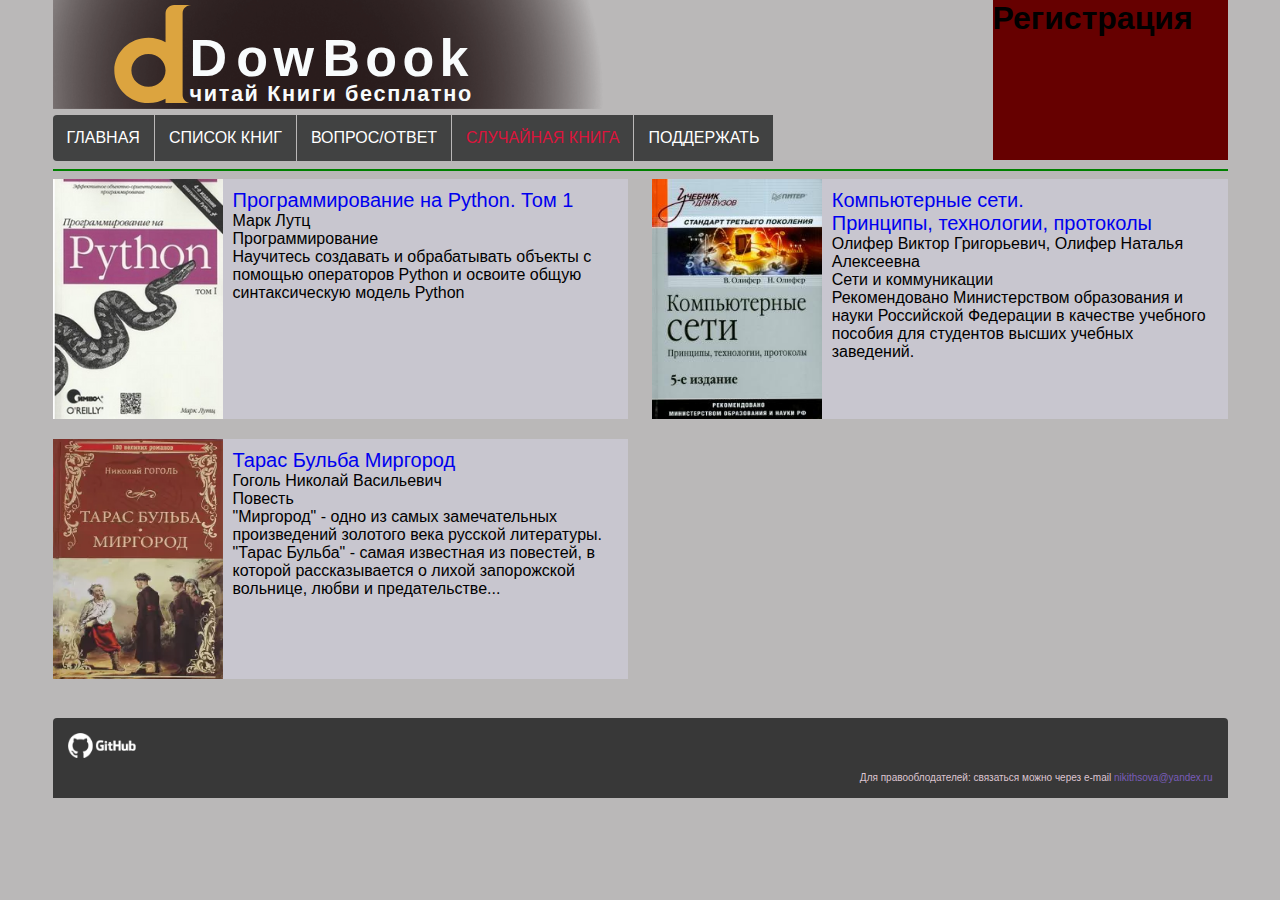
<file: index.html>
<!doctype html>
<html lang="xyz">

<head>
    <meta charset="utf-8">
    <link type="image/svg" sizes="120x120" rel="icon" href="./img/favicon.svg">
    <link rel="stylesheet" href="css/cssmain1.css">
    <title>Книги - BookDow</title>
</head>

<body>
	<div class="content">
		<header>
			<div class="hidden_auth">
				<h1>Регистрация</h1>
				<div class="auth">
					<form class="form_auth" action="/" method="post">
						<div class="input_group">
							<h1>Логин</h1>
							<label for="Логин"></label>
							<input id="login" type="text" name="login" placeholder="Логин или никнейм">
						</div>
						<div class="input_group">
							<h1>Пароль</h1>
							<label for="Пароль"></label>
							<input id="pass" type="password" name="password" placeholder="Пароль">
						</div>
					</form>
					<button class="auth_btn" type="submit" disabled="disabled">ВОЙТИ</button>
					<h1 class="warning">Регистрация пока не доступна</h1>
				</div>
			</div>

			<div class="logo_svg"></div>
			<nav title="К сожалению пока это не работает" class="nav">
				<ul class="main_navigation">
					<li>
						<a id="menu_link1" href="./html/main_page.html" title="На главную">Главная</a>
					</li>
					<li>
						<a id="menu_link2" href="./index.html" title="Все книги">Список книг</a>
					</li>
					<li>
						<a id="menu_link3" href="./html/nav_FAQ.html" title="Ответы на ваши вопросы">Вопрос/Ответ</a>
					</li>
					<li>
						<a id="menu_link4" href="#" class="disable" title="Абсолютно случайная книга из доступных">Случайная
							книга</a>
					</li>
					<li>
						<a id="menu_link5" href="./html/nav_support.html"
						   title="Поддержать чеканной монетой или вашей идеей">Поддержать</a>
					</li>
					<li>

					</li>
				</ul>
			</nav>
		</header>


		<main>
			<div class="tabs_content">
				<div class="preview_block">
					<a href="./html/book_Lutc_Programmirovanie-na-Python-Tom-1.html">
						<img class="preview_image" src="img_book\Lutc_Programmirovanie-na-Python-Tom-1.png"
							 alt="Лутц програмирование на Python 1 том">
					</a>
					<div class="preview_info">
						<a href="./html/book_Lutc_Programmirovanie-na-Python-Tom-1.html" class="preview_title">
							Программирование на Python. Том 1
						</a>
						<ul class="book_info">
							<li>Марк Лутц</li>
							<li>Программирование</li>
							<li title="Исследуете основные встроенные типы объектов Python, такие как числа, списки и словари. Научитесь создавать и обрабатывать объекты с помощью операторов Python и освоите общую синтаксическую модель. Сможете применять функции для устранения избыточности кода и упаковки кода с целью многократного использования.">
								Научитесь создавать и обрабатывать объекты с помощью операторов Python и освоите общую
								синтаксическую модель Python
							</li>
						</ul>
					</div>
				</div>

				<div class="preview_block">
					<a href="./html/book_Olifer_Kompyuternye-seti.html">
						<img class="preview_image" src="img_book\Olifer_Kompyuternye-seti.-OymBw.jpg"
							 alt="Компьютерные сети. Олифер Виктор Григорьевич, Олифер Наталья Алексеевна">
					</a>
					<div class="preview_info">
						<a href="./html/book_Olifer_Kompyuternye-seti.html" class="preview_title">
							Компьютерные сети. </br>Принципы, технологии, протоколы
						</a>
						<ul class="book_info">
							<li class="auther">Олифер Виктор Григорьевич, Олифер Наталья Алексеевна</li>
							<li>Сети и коммуникации</li>
							<li title='Рекомендовано Министерством образования и науки Российской Федерации в качестве учебного пособия для студентов высших учебных заведений, обучающихся по направлению "Информатика и вычислительная техника" и по специальностям "Вычислительные машины, комплексы, системы и сети", "Автоматизированные машины, комплексы, системы и сети", "Программное обеспечение вычислительной техники и автоматизированных систем'>
								Рекомендовано Министерством образования и науки Российской Федерации в качестве учебного
								пособия для студентов высших учебных заведений.
							</li>
						</ul>
					</div>
				</div>

				<div class="preview_block">
					<a href="./html/book_nikolaj_vasilevich_gogol-taras_bulba.html">
						<img class="preview_image" src="img_book/nikolaj_vasilevich_gogol-taras_bulba.webp"
							 alt="Тарас Бульба Николай Васильевич Гоголь">
					</a>
					<div class="preview_info">
						<a href="./html/book_nikolaj_vasilevich_gogol-taras_bulba.html" class="preview_title">
							Тарас Бульба Миргород
						</a>
						<ul class="book_info">
							<li>Гоголь Николай Васильевич</li>
							<li>Повесть</li>
							<li title='Сборник повестей Николая Васильевича Гоголя (1809-1852) "Миргород" - одно из самых замечательных произведений золотого века русской литературы. "Тарас Бульба" - самая известная из повестей, в которой рассказывается о лихой запорожской вольнице, любви и предательстве, о долге и чести, а также о том, ради чего русскому человеку и жизнь не жалко отдать, - о любви к своей родной земле...'>
								"Миргород" - одно из самых замечательных произведений золотого века русской литературы.
								"Тарас Бульба" - самая известная из повестей, в которой рассказывается о лихой
								запорожской
								вольнице, любви и предательстве...
							</li>
						</ul>
					</div>
				</div>


				<!--
				<div class="preview-block">
					<a href="Ссылка">
						<img src="Облошка" alt="" class="preview_image">
					</a>
					<div class="book_info">
						<a href="ссылка">Название</a>
						<ul class="book_info">
							<li>Автор</li>
							<li>Жанр</li>
							<li>Описание
							<li>
						</ul>
					</div>
				</div>
	-->

			</div>
		</main>

		<footer class="foot">
			<div class="footer_left">
				<a href="https://github.com/SoVa-nik/SoVa-nik.github.io"><img src="./img/github.png" alt="github"
																			  class="gitimg"></a>
			</div>

			<div class="footer_right">
					<span>Для правооблодателей: связаться можно через e-mail
						<a class="email_foot"
						   href="mailto:nikithsova@yandex.ru?subject= BookDow От правооблодателей !Important">
							nikithsova@yandex.ru
						</a>
					</span>
			</div>
		</footer>

	</div>
</body>

</html>
</file>
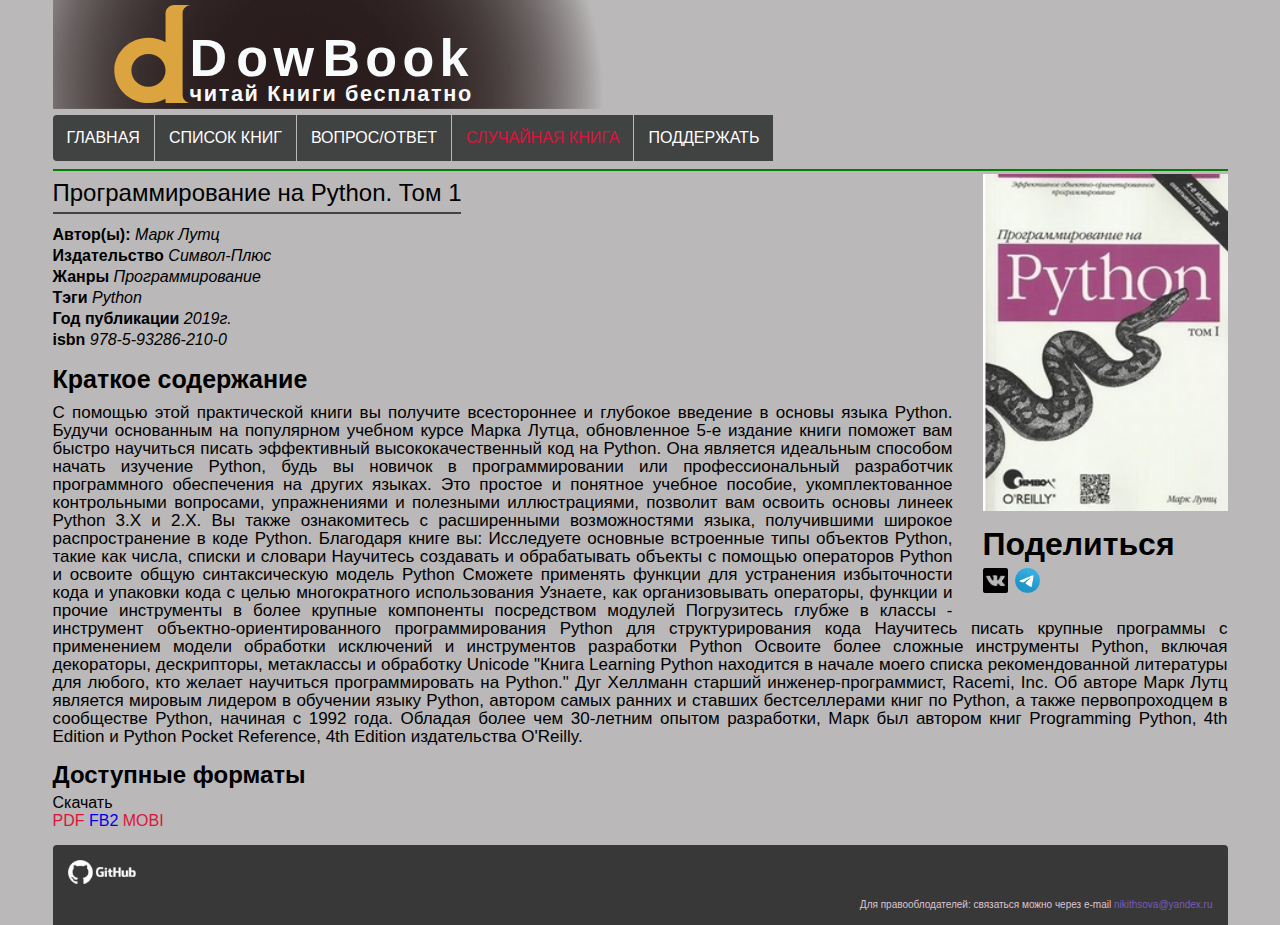
<file: html/book_Lutc_Programmirovanie-na-Python-Tom-1.html>
<!doctype html>
<html>

<head>
	<meta charset="utf-8">
	<link type="image/svg" sizes="120x120" rel="icon" href="../img/favicon.svg">
	<link rel="stylesheet" href="../css/cssmain1.css">
	<link rel="preconnect" href="https://fonts.gstatic.com">
	<link rel="preconnect" href="https://fonts.gstatic.com">
<link href="https://fonts.googleapis.com/css2?family=Comfortaa:wght@300;400;500;600;700&display=swap" rel="stylesheet">
	<title>BookDow - Программирование на Python. Том 1</title>
</head>

<body>
	<div class="content">
		<div class="logo_svg"></div>
		<header>
			<nav title="К сожалению пока это не работает" class="nav">
				<ul class="main_navigation">
					<li>
						<a href="./main_page.html" id="menu_link1" title="На главную">Главная</a>
					</li>
					<li>
						<a href="../index.html" id="menu_link2" title="Все книги">Список книг</a>
					</li>
					<li>
						<a href="./nav_FAQ.html" id="menu_link3" title="Ответы на ваши вопросы">Вопрос/Ответ</a>
					</li>
					<li>
						<a href="#" id="menu_link4" class="disable" title="Абсолютно случайная книга из доступных" class="disable">Случайная книга</a>
					</li>
					<li>
						<a href="./nav_support.html" title="Поддержать чеканной монетой или вашей идеей" id="menu_link5">Поддержать</a>
					</li>
				</ul>
			</nav>
		</header>
		<div class="book_detail">
			<div class="book_cover">
				<img src="../img_book/Lutc_Programmirovanie-na-Python-Tom-1.png" alt="Марк Лутц">
				<h1>Поделиться</h1>
				<div class="share">
					<a href='https://vkontakte.ru/share.php?url=https://sova-nik.github.io/html/book_Lutc_Programmirovanie-na-Python-Tom-1.html' target='_blank'>
						<img src='../img/share_vk.png' border='0' width='10' height='10' alt='Vk_shere' title='Поделиться ВКонтакте'>
					</a>
					<a href='https://t.me/share/url?url=https://sova-nik.github.io/html/book_Lutc_Programmirovanie-na-Python-Tom-1.html&text=Книга Программирование на Python. Том 1' target='_blank'>
						<img src='../img/share_tg.png' border='0' width='10' height='10' alt='Telegram_shere' title='Поделиться Telegram'>
					</a>
				</div>
			</div>
			<div class="book_name">Программирование на Python. Том 1</div>
			<ul class="book_info">
				<li class="categories-list">
					<span class="row_title"><b>Автор(ы): </b></span>
					<span class="row_content">Марк Лутц</span>
				</li>
				<li class="categories-list">
					<span class="row_title"><b>Издательство</b></span>
					<span class="row_content">Символ-Плюс</span>
				</li>
				<li class="categories-list">
					<span class="row_title"><b>Жанры</b></span>
					<span class="row_content">Программирование</span>
				</li>
				<li class="categories-list">
					<span class="row_title"><b>Тэги</b></span>
					<span class="row_content">Python</span>
				</li>
				<li class="categories-list">
					<span class="row_title"><b>Год публикации</b></span>
					<span class="row_content">2019г.</span>
				</li>
				<li class="categories-list">
					<span class="row_title"><b>isbn</b></span>
					<span class="row_content">978-5-93286-210-0</span>
				</li>
			</ul>
			<div class="book_summary">
				<h1>Краткое содержание</h1>
				<div class="book_text">
					С помощью этой практической книги вы получите всестороннее и глубокое введение в основы языка Python. Будучи основанным на популярном учебном курсе Марка Лутца, обновленное 5-е издание книги поможет вам быстро научиться писать эффективный
					высококачественный код на Python. Она является идеальным способом начать изучение Python, будь вы новичок в программировании или профессиональный разработчик программного обеспечения на других языках.
					Это простое и понятное учебное пособие, укомплектованное контрольными вопросами, упражнениями и полезными иллюстрациями, позволит вам освоить основы линеек Python 3.X и 2.X. Вы также ознакомитесь с расширенными возможностями языка,
					получившими широкое распространение в коде Python.
					Благодаря книге вы:
					Исследуете основные встроенные типы объектов Python, такие как числа, списки и словари
					Научитесь создавать и обрабатывать объекты с помощью операторов Python и освоите общую синтаксическую модель Python
					Сможете применять функции для устранения избыточности кода и упаковки кода с целью многократного использования
					Узнаете, как организовывать операторы, функции и прочие инструменты в более крупные компоненты посредством модулей
					Погрузитесь глубже в классы - инструмент объектно-ориентированного программирования Python для структурирования кода
					Научитесь писать крупные программы с применением модели обработки исключений и инструментов разработки Python
					Освоите более сложные инструменты Python, включая декораторы, дескрипторы, метаклассы и обработку Unicode
					"Книга Learning Python находится в начале моего списка рекомендованной литературы для любого, кто желает научиться программировать на Python."
					Дуг Хеллманн
					старший инженер-программист, Racemi, Inc.
					Об авторе
					Марк Лутц является мировым лидером в обучении языку Python, автором самых ранних и ставших бестселлерами книг по Python, а также первопроходцем в сообществе Python, начиная с 1992 года.
					Обладая более чем 30-летним опытом разработки, Марк был автором книг Programming Python, 4th Edition и Python Pocket Reference, 4th Edition издательства O'Reilly.
				</div>
			</div>

		</div>
		<div class="book_download">
			<h2 style="margin: 15px 0 5px 0;">Доступные форматы</h2>
			Скачать
			<br>
			<tbody>
				<tr>
					<td>
						<a href="#" download class="disable">PDF</a>
					</td>
					<td>
						<a href="../download_book/Lutc_Programmirovanie-na-Python-Tom-1.MS8gOQ.507883.fb2" download>FB2</a>
					</td>
					<td>
						<a href="#" download class="disable">MOBI</a>
					</td>
				</tr>
			</tbody>
		</div>
	</div>
	<footer class="foot">
		<div class="footer_left">
			<a href="https://github.com/SoVa-nik/SoVa-nik.github.io"><img src="../img/github.png" alt="github" class="gitimg"></a>
		</div>

		<div class="footer_right">
			<span>Для правооблодателей: связаться можно через e-mail
				<a class="email_foot" href="mailto:nikithsova@yandex.ru?subject= BookDow От правооблодателей !Important">
					nikithsova@yandex.ru
				</a>
			</span>
		</div>
	</footer>
</body>

</html>
</file>
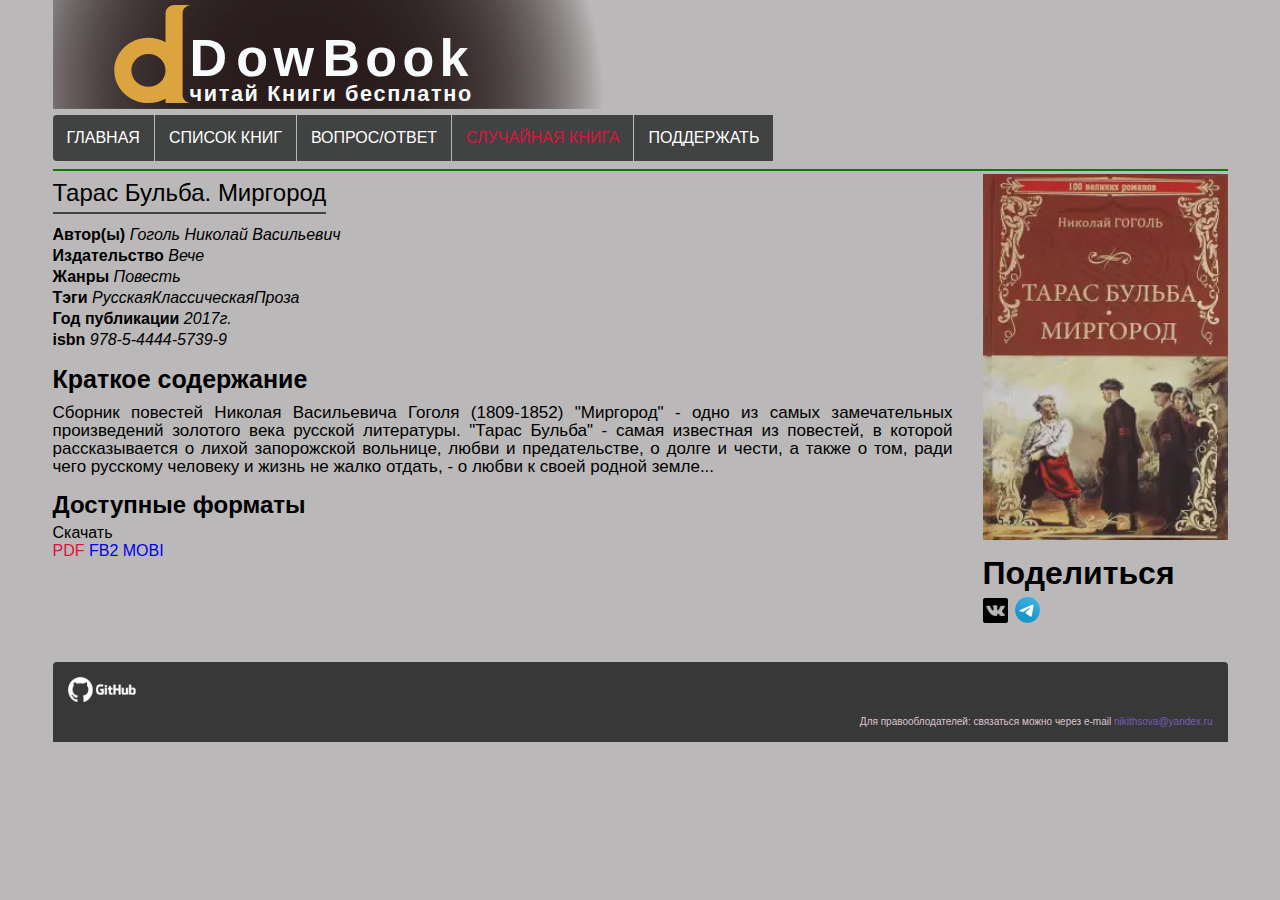
<file: html/book_nikolaj_vasilevich_gogol-taras_bulba.html>
<!doctype html>
<html>

<head>
	<meta charset="utf-8">
	<link type="image/svg" sizes="120x120" rel="icon" href="../img/favicon.svg">
	<link rel="stylesheet" href="../css/cssmain1.css">
	<title>BookDow - Тарас Бульба. Миргород</title>
</head>

<body>
	<div class="logo_svg"></div>
	<header>
		<nav title="К сожалению пока это не работает" class="nav">
			<ul class="main_navigation">
				<li>
					<a href="./main_page.html" id="menu_link1" title="На главную">Главная</a>
				</li>
				<li>
					<a href="../index.html" id="menu_link2" title="Все книги">Список книг</a>
				</li>
				<li>
					<a href="./nav_FAQ.html" id="menu_link3" title="Ответы на ваши вопросы">Вопрос/Ответ</a>
				</li>
				<li>
					<a href="#" id="menu_link4" class="disable" title="Абсолютно случайная книга из доступных">Случайная книга</a>
				</li>
				<li>
					<a href="./nav_support.html" title="Поддержать чеканной монетой или вашей идеей" id="menu_link5">Поддержать</a>
				</li>
			</ul>
		</nav>
	</header>
	<main class="content">
		<div class="book_detail">
			<aside class="book_cover">
				<img src="../img_book/nikolaj_vasilevich_gogol-taras_bulba.webp" alt="nikolaj_vasilevich_gogol-taras_bulba">
				<h1>Поделиться</h1>
				<div class="share">
					<a href='https://vkontakte.ru/share.php?url=https://sova-nik.github.io/html/book_nikolaj_vasilevich_gogol-taras_bulba.html' target='_blank'>
						<img src='../img/share_vk.png' border='0' width='10' height='10' alt='Vk_shere' title='Поделиться ВКонтакте'>
					</a>
					<a href='https://t.me/share/url?url=https://sova-nik.github.io/html/book_nikolaj_vasilevich_gogol-taras_bulba.html=Книга Тарас Бульба. Миргород' target='_blank'>
						<img src='../img/share_tg.png' border='0' width='10' height='10' alt='Telegram_shere' title='Поделиться Telegram'>
					</a>
				</div>
			</aside>
			<div class="book_name">Тарас Бульба. Миргород</div>
			<ul class="book_info">
				<li class="categories-list">
					<span class="row_title"><b>Автор(ы)</b></span>
					<span class="row_content">Гоголь Николай Васильевич</span>
				</li>
				<li class="categories-list">
					<span class="row_title"><b>Издательство</b></span>
					<span class="row_content">Вече</span>
				</li>
				<li class="categories-list">
					<span class="row_title"><b>Жанры</b></span>
					<span class="row_content">Повесть</span>
				</li>
				<li class="categories-list">
					<span class="row_title"><b>Тэги</b></span>
					<span class="row_content">РусскаяКлассическаяПроза</span>
				</li>
				<li class="categories-list">
					<span class="row_title"><b>Год публикации</b></span>
					<span class="row_content">2017г.</span>
				</li>
				<li class="categories-list">
					<span class="row_title"><b>isbn</b></span>
					<span class="row_content">978-5-4444-5739-9</span>
				</li>
			</ul>
			<div class="book_summary">
				<h1>Краткое содержание</h1>
				<div class="book_text">
					Сборник повестей Николая Васильевича Гоголя (1809-1852) "Миргород" - одно из самых замечательных произведений золотого века русской литературы. "Тарас Бульба" - самая известная из повестей, в которой рассказывается о лихой запорожской
					вольнице, любви и предательстве, о долге и чести, а также о том, ради чего русскому человеку и жизнь не жалко отдать, - о любви к своей родной земле...
				</div>
			</div>
		</div>
		<div class="book_download">
			<h2 style="margin: 15px 0 5px 0;">Доступные форматы</h2>
			Скачать
			<br>
			<tbody>
				<tr>
					<td>
						<a href="#" download class="disable">PDF</a>
					</td>
					<td>
						<a href="../download_book/Gogol_Mirgorod_2_Taras-Bulba.M9cI9Q.137565.fb2" download>FB2</a>
					</td>
					<td>
						<a href="../download_book/nikolaj_vasilevich_gogol-taras_bulba-1491929905.mobi" download>MOBI</a>
					</td>
				</tr>
			</tbody>
		</div>
	</main>
	<footer class="foot">
		<div class="footer_left">
			<a href="https://github.com/SoVa-nik/SoVa-nik.github.io"><img src="../img/github.png" alt="github" class="gitimg"></a>
		</div>

		<div class="footer_right">
			<span>Для правооблодателей: связаться можно через e-mail
				<a class="email_foot" href="mailto:nikithsova@yandex.ru?subject= BookDow От правооблодателей !Important">
					nikithsova@yandex.ru
				</a>
			</span>
		</div>
	</footer>

</body>

</html>
</file>
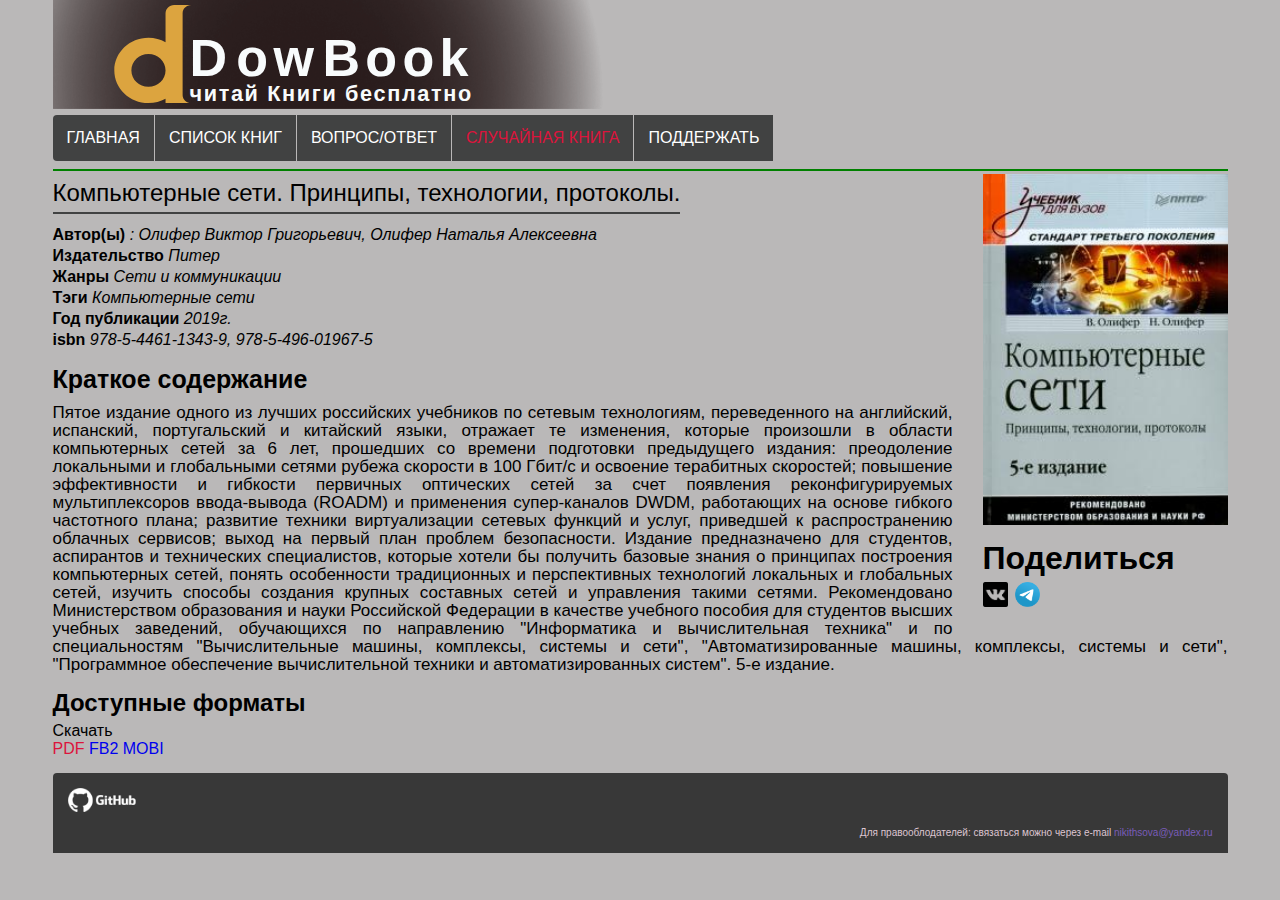
<file: html/book_Olifer_Kompyuternye-seti.html>
<!doctype html>
<html>

<head>
	<meta charset="utf-8">
	<link type="image/svg" sizes="120x120" rel="icon" href="../img/favicon.svg">
	<link rel="stylesheet" href="../css/cssmain1.css">
	<title>BookDow - Компьютерные сети. Принципы, технологии, протоколы.</title>
</head>

<body>
	<div class="content">
		<div class="logo_svg"></div>
		<header>
			<nav title="К сожалению пока это не работает" class="nav">
				<ul class="main_navigation">
					<li>
						<a href="./main_page.html" id="menu_link1" title="На главную">Главная</a>
					</li>
					<li>
						<a href="../index.html" id="menu_link2" title="Все книги">Список книг</a>
					</li>
					<li>
						<a href="./nav_FAQ.html" id="menu_link3" title="Ответы на ваши вопросы">Вопрос/Ответ</a>
					</li>
					<li>
						<a href="#" id="menu_link4" class="disable" title="Абсолютно случайная книга из доступных" class="disable">Случайная книга</a>
					</li>
					<li>
						<a href="./nav_support.html" title="Поддержать чеканной монетой или вашей идеей" id="menu_link5">Поддержать</a>
					</li>
				</ul>
			</nav>
		</header>
		<div class="book_detail">
			<div class="book_name">Компьютерные сети. Принципы, технологии, протоколы.</div>
			<div class="book_cover">
				<img src="../img_book/Olifer_Kompyuternye-seti.-OymBw.jpg" alt="Olifer_Kompyuternye-seti">
				<h1>Поделиться</h1>
				<div class="share">
					<a href='https://vkontakte.ru/share.php?url=https://sova-nik.github.io/html/book_Olifer_Kompyuternye-seti.htmlhttps://sova-nik.github.io/html/book_Olifer_Kompyuternye-seti.html' target='_blank'>
						<img src='../img/share_vk.png' border='0' width='10' height='10' alt='Vk_shere' title='Поделиться ВКонтакте'>
					</a>
					<a href='https://t.me/share/url?url=https://sova-nik.github.io/html/book_Olifer_Kompyuternye-seti.html=Книга Компьютерные сети. Принципы, технологии, протоколы.' target='_blank'>
						<img src='../img/share_tg.png' border='0' width='10' height='10' alt='Telegram_shere' title='Поделиться Telegram'>
					</a>
				</div>
			</div>
			<ul class="book_info">
				<li class="categories-list">
					<span class="row_title"><b>Автор(ы)</b></span>
					<span class="row_content">: Олифер Виктор Григорьевич, Олифер Наталья Алексеевна</span>
				</li>
				<li class="categories-list">
					<span class="row_title"><b>Издательство</b></span>
					<span class="row_content">Питер</span>
				</li>
				<li class="categories-list">
					<span class="row_title"><b>Жанры</b></span>
					<span class="row_content">Сети и коммуникации</span>
				</li>
				<li class="categories-list">
					<span class="row_title"><b>Тэги</b></span>
					<span class="row_content">Компьютерные сети</span>
				</li>
				<li class="categories-list">
					<span class="row_title"><b>Год публикации</b></span>
					<span class="row_content">2019г.</span>
				</li>
				<li class="categories-list">
					<span class="row_title"><b>isbn</b></span>
					<span class="row_content">978-5-4461-1343-9, 978-5-496-01967-5 </span>
				</li>
			</ul>
				<div class="book_summary">
					<h1>Краткое содержание</h1>
					<div class="book_text">
						Пятое издание одного из лучших российских учебников по сетевым технологиям, переведенного на английский, испанский, португальский и китайский языки, отражает те изменения, которые произошли в области компьютерных сетей за 6 лет, прошедших
						со времени подготовки предыдущего издания: преодоление локальными и глобальными сетями рубежа скорости в 100 Гбит/c и освоение терабитных скоростей; повышение эффективности и гибкости первичных оптических сетей за счет появления
						реконфигурируемых мультиплексоров ввода-вывода (ROADM) и применения супер-каналов DWDM, работающих на основе гибкого частотного плана; развитие техники виртуализации сетевых функций и услуг, приведшей к распространению облачных сервисов;
						выход на первый план проблем безопасности.
						Издание предназначено для студентов, аспирантов и технических специалистов, которые хотели бы получить базовые знания о принципах построения компьютерных сетей, понять особенности традиционных и перспективных технологий локальных и
						глобальных сетей, изучить способы создания крупных составных сетей и управления такими сетями.
						Рекомендовано Министерством образования и науки Российской Федерации в качестве учебного пособия для студентов высших учебных заведений, обучающихся по направлению "Информатика и вычислительная техника" и по специальностям "Вычислительные
						машины, комплексы, системы и сети", "Автоматизированные машины, комплексы, системы и сети", "Программное обеспечение вычислительной техники и автоматизированных систем".
						5-е издание.
					</div>
				</div>

			</div>

		<div class="book_download">
			<h2 style="margin: 15px 0 5px 0;">Доступные форматы</h2>
			Скачать
			<br>
			<tbody>
				<tr>
					<td>
						<a href="#" download class="disable">PDF</a>
					</td>
					<td>
						<a href="../download_book/Olifer_Kompyuternye-seti.-OymBw.478095.fb2" download>FB2</a>
					</td>
					<td>
						<a href="../download_book/v_g_olifer-kompyuternie_seti-1497982573.mobi" download>MOBI</a>
					</td>
				</tr>
			</tbody>

		</div>
	</div>
	<footer class="foot">
		<div class="footer_left">
			<a href="https://github.com/SoVa-nik/SoVa-nik.github.io"><img src="../img/github.png" alt="github" class="gitimg"></a>
		</div>

		<div class="footer_right">
			<span>Для правооблодателей: связаться можно через e-mail
				<a class="email_foot" href="mailto:nikithsova@yandex.ru?subject= BookDow От правооблодателей !Important">
					nikithsova@yandex.ru
				</a>
			</span>
		</div>
	</footer>

</body>

</html>
</file>
<file: css/cssmain1.css>
/* All page */
* {
    box-sizing: border-box;
    margin: 0;
    padding: 0;
    border: none;
    outline: none;
    list-style: none;
    text-decoration: none;
    height: auto;
}

body {
    min-width: 1175px;
    max-width: 1175px;
    margin: 0 auto;
    background-color: rgb(186, 184, 184);
    font-family: open sans, sans-serif;
	font-size: 16px;
    display: block;
}

a {
    text-decoration: none;

}

ul li {
    list-style-type: none;
}

/* Messenge about not working block*/
.warning {
    font-size: 16px;
    color: #ff3ee7;
    padding: 5px;
    margin: 5px 0;
}


/* logotype All page*/
.logo_svg {
    height: 115px;
    width: 80%;
	float: left;
    background: url(../img/header.svg) no-repeat;
    border-bottom-left-radius: 4px;
}

/* Menu navigation All page*/
.nav {
	width: 80%;
	float: left;
    margin: 0;
    padding: 0;

}

.main_navigation {
    margin: 0;
    padding: 0;
    display: flex;
    flex-grow: 1;
    list-style: none;
    width: 722px;
    height: 46px
}

.main_navigation li {
    margin: 0;
    padding: 0;
}

.main_navigation a {
    display: block;
    text-decoration: none;
    font-size: 16px;
    color: white;
    max-height: 50px;
    padding: 14px;
    text-transform: uppercase;
}

#menu_link1 {
    background-color: #414242;
    margin-right: 1px;
    border-top-left-radius: 4px;
    border-bottom-left-radius: 4px;
}

#menu_link2,
#menu_link3,
#menu_link4,
#menu_link5 {
    background-color: #414242;
    margin-right: 1px;
}

#menu_link1:hover,
#menu_link2:hover,
#menu_link3:hover,
#menu_link4:hover,
#menu_link5:hover {
    background-color: #6c5834;
    cursor: pointer;
}

.nav::after {
    content: '';
    display: block;
    height: 2px;
    background: green;
    margin-top: 8px;
    margin-bottom: 8px;
    width: 1175px;
}


/*auth*/
.hidden_auth {
    position: relative;
    background-color: #660000;
    float: right;
    width: 20%;
    height: 160px;
}

.auth {
    position: absolute;
    top: 0;
    left: 0;
    height: 170px;
    display: none;
    background-color: rgb(186, 184, 184);
}

.hidden_auth:hover .auth {
    display: block;
}

.input_group h1 {

}


/* content */

/* content All page*/
.content {
    display: table-cell;
    max-height: 1175px;
    /* margin-bottom:200px; */
}

/* main_page.html */
.soon {
    font-family: gaze, times new roman, serif;
    font-size: 16em;
    text-align: center;
}

.gif {
    height: 498px;
    margin-bottom: -15px;

}

.gif img {
    height: 100%;
}

/* index.html */
.tabs_content {
    display: inline-block;
    padding: 0;
    border: none;
    outline: none;
}

.preview_block {
    display: inline-flex;
    width: 49%;
    float: left;
    margin-bottom: 20px;
    max-height: 240px;
    position: relative;
}

.tabs_content .preview_block:nth-of-type(odd) {
    margin-right: 2%;
}

.preview_image {
    float: left;
    width: 170px;
    height: 240px;
}

.preview_info {
    padding: 10px 10px 0;
    max-height: 240px;
    background-color: rgb(230 227 255 / 32%);
}

.preview_title {
    font-size: 20px
}

/* nav_support */
.support {
    font-size: 18px;

}

.support ul {
    margin-top: 15px;
}

.support ul li a:visited {
    color: rgb(98, 125, 42);
}

.support ul li a:active {
    color: #660000;
}

.support ul li a {
    color: rgb(26, 0, 170);
}

/* book_... */
.book_detail {

}

.book_name {
    font-size: 24px;
    display: inline-block;
}

.book_name::after {
    content: '';
    display: block;
    height: 2px;
    background: #414242;
    margin-top: 5px;
    margin-bottom: 10px;
}


.book_cover {
    float: right;
    margin: -5px 0 20px 30px;
    width: 245px;
    position: relative;

}

.book_cover img {
    width: 100%;
    height: auto;
    display: block;
    margin-bottom: 15px;
}

.share {
    height: 35px;
    padding: 5px 0;
}


.share img {
    height: auto;
    width: 25px;
    display: inline-block;
    margin: 0 3px 0 0;
}

.book_info {

}

.categories-list {
    margin: 2px 0 3px 0;
}

.row_title {

}

.row_content {
    font-style: italic;
}

.book_summary {
    margin-top: 1rem;
}

.book_summary h1 {
    font-size: 25px;
    margin-bottom: 0.6rem;
}

.book_text {
    text-align: justify;
    font-size: 17px;
    font-style: normal;
    font-weight: 400;
    font-family: sans-serif;
    line-height: 18px;

}


/* Bottom All page*/
.foot {
    position: relative;
    font-size: 10px;
    bottom: 0;
    margin-top: 15px;
    margin-left: 0;
    background-color: #383838;
    width: 1175px;
    height: 80px;
    border-top-left-radius: 4px;
    border-top-right-radius: 4px;
}

.footer_left {
    position: absolute;
    top: 15px;
    left: 15px;
    color: #ddc5d1;
}

.footer_left .gitimg {
    width: 70px;
}

.footer_right {
    position: absolute;
    bottom: 15px;
    right: 15px;
    color: #ddc5d1;
}

.email_foot {
    color: rgb(121, 92, 184);
}

.email_foot:visited {
    color: rgb(190, 224, 150);
}

.email_foot:active {
    color: #b94444;
}


/* off link All page*/
a.disable {
    pointer-events: none;
    cursor: default;
    background-color: rgba(0, 0, 0, 0);
    text-decoration: none;
    color: crimson;
    text-overflow: ellipsis;
}

/* off button All page*/
.auth_btn {
    font-family: inherit;
    font-size: 15px;
}

/* Authorization NOT WORK */ /* FIXME: SQL  nado budet */
/*
.auth {
	display: inline-block;
	width: 453px;
	height: max-content;
	background-color: #b2d367;
	border: 3px solid #383838;
	border-radius: 4px;
}

.form_auth {
	display: block
}

.input_group {
	margin-bottom: 5px;
	display: inline-block;
}

.name_input_login {
	font-family: inherit;
	font-size: 12px;
	display: inherit;
}

.name_input_pass {
	font-family: inherit;
	font-size: 12px;
	display: inherit;
}

#login {
	border: 1px solid rgba(0, 0, 0, 0.53);
	font-family: inherit;

}

#login:focus {
	outline: 0;
	border-color: aqua;
}

#pass {
	border: 1px solid rgba(0, 0, 0, 0.53);
	font-family: inherit;
}

#pass:focus {
	outline: 0;
	border-color: ;
}
*/
</file>
